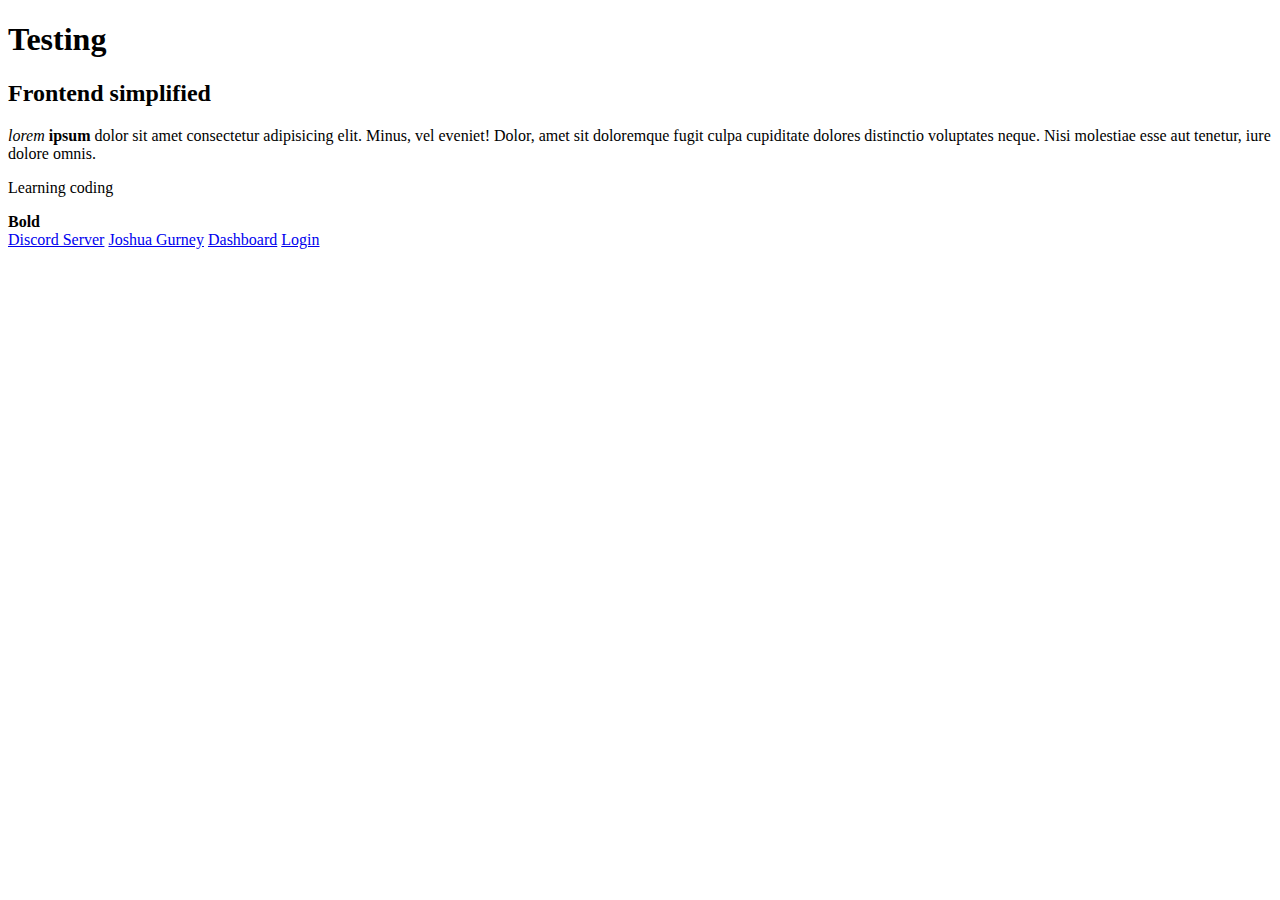
<file: Html crash/index.html>
<!DOCTYPE html>
<html lang="en">
  <head>
    <meta charset="UTF-8" />
    <meta http-equiv="X-UA-Compatible" content="IE=edge" />
    <meta name="viewport" content="width=device-width, initial-scale=1.0" />
    <title>Ayehorosvopdgeong</title>
  </head>
  <body>
    <h1>Testing</h1>
    <h2>Frontend simplified</h2>
    <p>
      <i>lorem</i> <b>ipsum</b> dolor sit amet consectetur adipisicing elit.
      Minus, vel eveniet! Dolor, amet sit doloremque fugit culpa cupiditate
      dolores distinctio voluptates neque. Nisi molestiae esse aut tenetur, iure
      dolore omnis.
    </p>
    <p>Learning coding</p>
    <div>
      <b>Bold</b>
    </div>
    <a href="https://discord.gg/frontend">Discord Server</a>
    <a href="https://www.instagram.com/joshua_gurney/" target="_blank"
      >Joshua Gurney</a
    >
    <a href="./Tests/Dashboard.html" target="_blank">Dashboard</a>
    <a href="login.html">Login</a>
  </body>
</html>
</file>
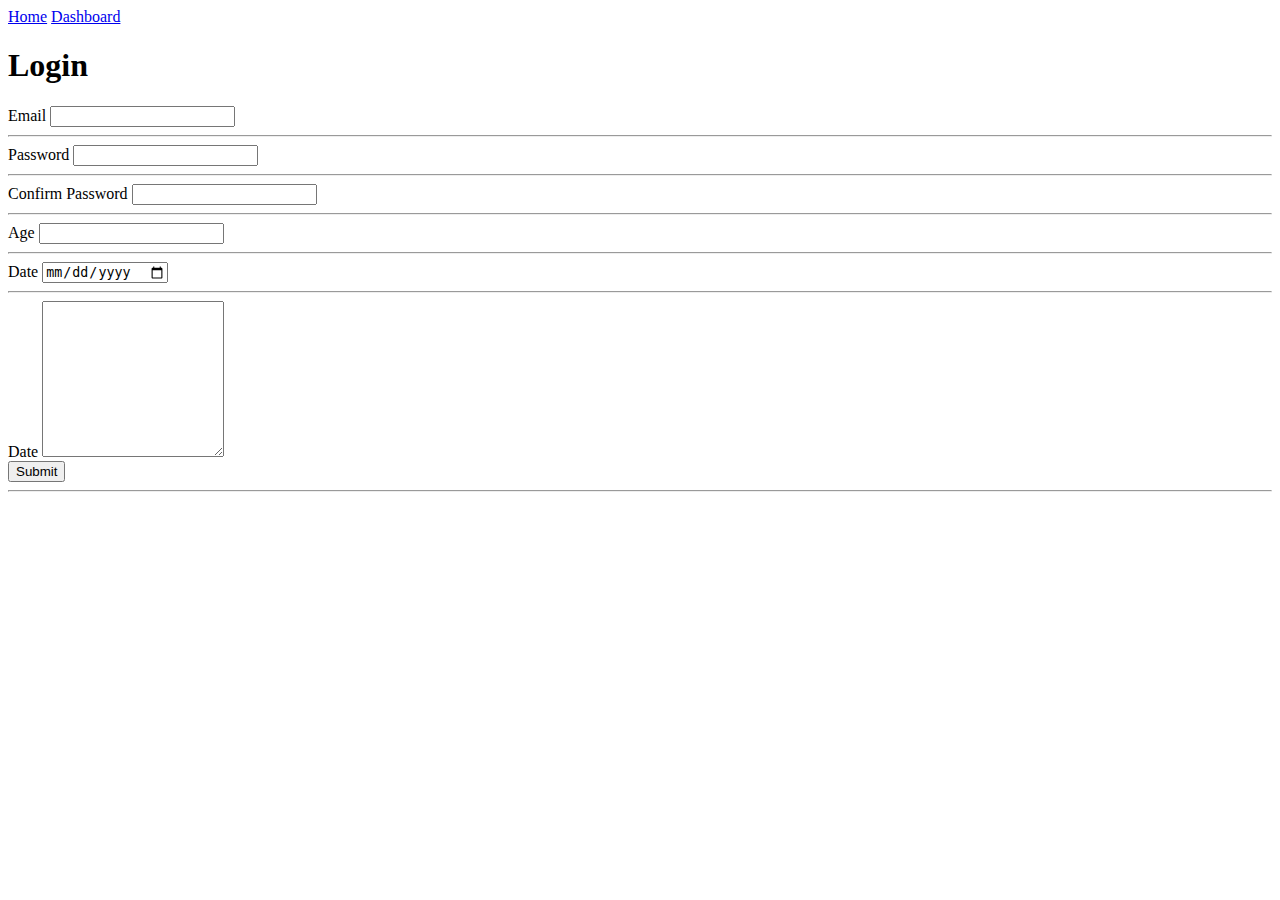
<file: Html crash/login.html>
<!DOCTYPE html>
<html lang="en">
  <head>
    <meta charset="UTF-8" />
    <meta http-equiv="X-UA-Compatible" content="IE=edge" />
    <meta name="viewport" content="width=device-width, initial-scale=1.0" />
    <title>Login</title>
  </head>
  <body>
    <a href="index.html">Home</a>
    <a href="/Tests/Dashboard.html">Dashboard</a>
    <h1>Login</h1>
    <form>
      <div>
        <label>Email</label>
        <input type="email" required />
      </div>
      <hr />
      <div>
        <label>Password</label>
        <input type="password" />
      </div>
      <hr />
      <div>
        <label>Confirm <span>Password</span> </label>
        <input type="password" />
      </div>
      <hr />
      <div>
        <label>Age</label>
        <input type="number" />
      </div>
      <hr />
      <div>
        <label>Date</label>
        <input type="date" />
      </div>
      <hr />
      <div>
        <label>Date</label>
        <textarea rows="10"></textarea>
      </div>
      <button>Submit</button>
      <hr />
    </form>
  </body>
</html>
</file>
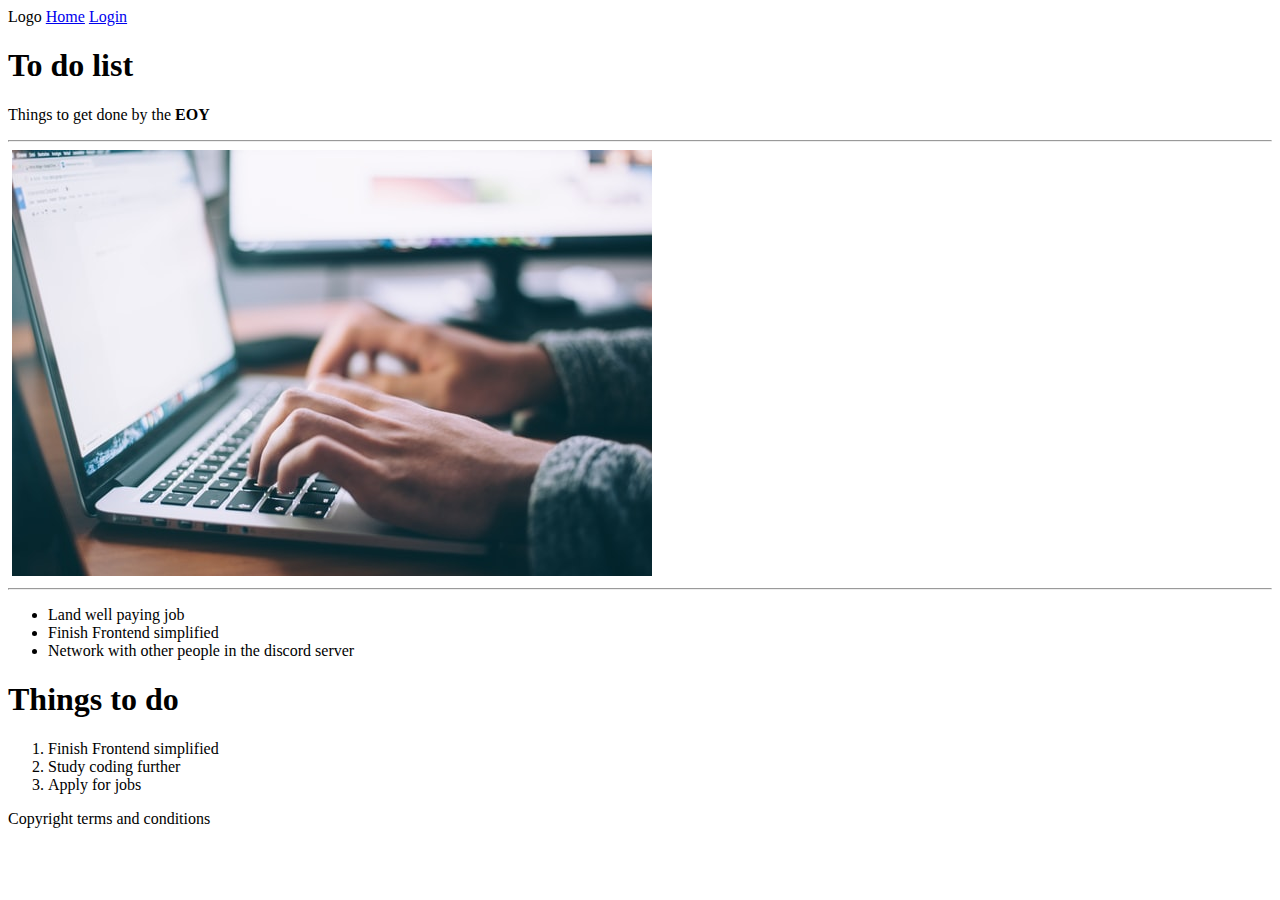
<file: Html crash/Tests/Dashboard.html>
<!DOCTYPE html>
<html lang="en">
  <head>
    <meta charset="UTF-8" />
    <meta http-equiv="X-UA-Compatible" content="IE=edge" />
    <meta name="viewport" content="width=device-width, initial-scale=1.0" />
    <title>Dashboard</title>
  </head>
  <body>
    <nav>
      Logo
      <a href="/index.html">Home</a>
      <a href="/login.html">Login</a>
    </nav>
    <main>
      <section>
        <h1>To do list</h1>
        <p>Things to get done by the <b>EOY</b></p>
        <hr>
        <img />
        <img src="./about.jpg" alt="">
        <hr>
        <ul>
          <li>Land well paying job</li>
          <li>Finish Frontend simplified</li>
          <li>Network with other people in the discord server</li>
        </ul>
      </section>
      <section>
        <h1>Things to do</h1>
        <ol>
          <li>Finish Frontend simplified</li>
          <li>Study coding further</li>
          <li>Apply for jobs</li>
        </ol>
      </section>
    </main>
    <footer>Copyright terms and conditions</footer>
  </body>
</html>
</file>
